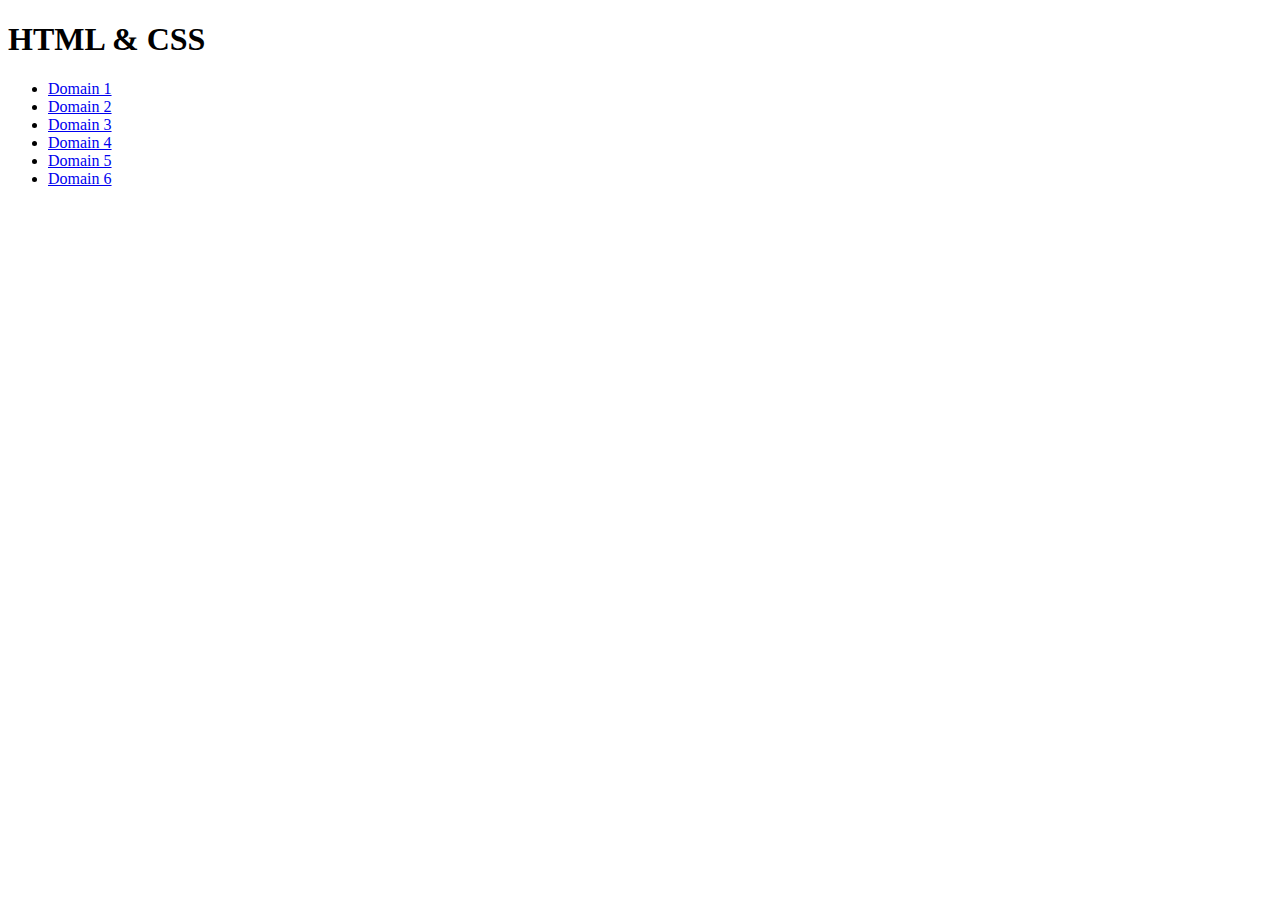
<file: index.html>
<!DOCTYPE html>
<html>
<head>
    <meta charset="UTF-8" />
    <title>Certification Prep</title>
</head>
<body>
    <h1>HTML & CSS </h1>
    <ul>
        <li><a href="Domain 1/MusicStore1/index.html">Domain 1</a></li>
        <li><a href="Domain 2/MusicStore2/23c-spotlight.html">Domain 2</a></li>
        <li><a href="Domain 3/MusicStore3/index.html">Domain 3</a></li>
        <li><a href="Domain 4/MusicStore4/index.html">Domain 4</a></li>
        <li><a href="Domain 5/MusicStore5/index.html">Domain 5</a></li>
        <li><a href="Domain 6/MusicStore6/index.html">Domain 6</a></li>
    
   
    </ul>
</body>
</html>
</file>
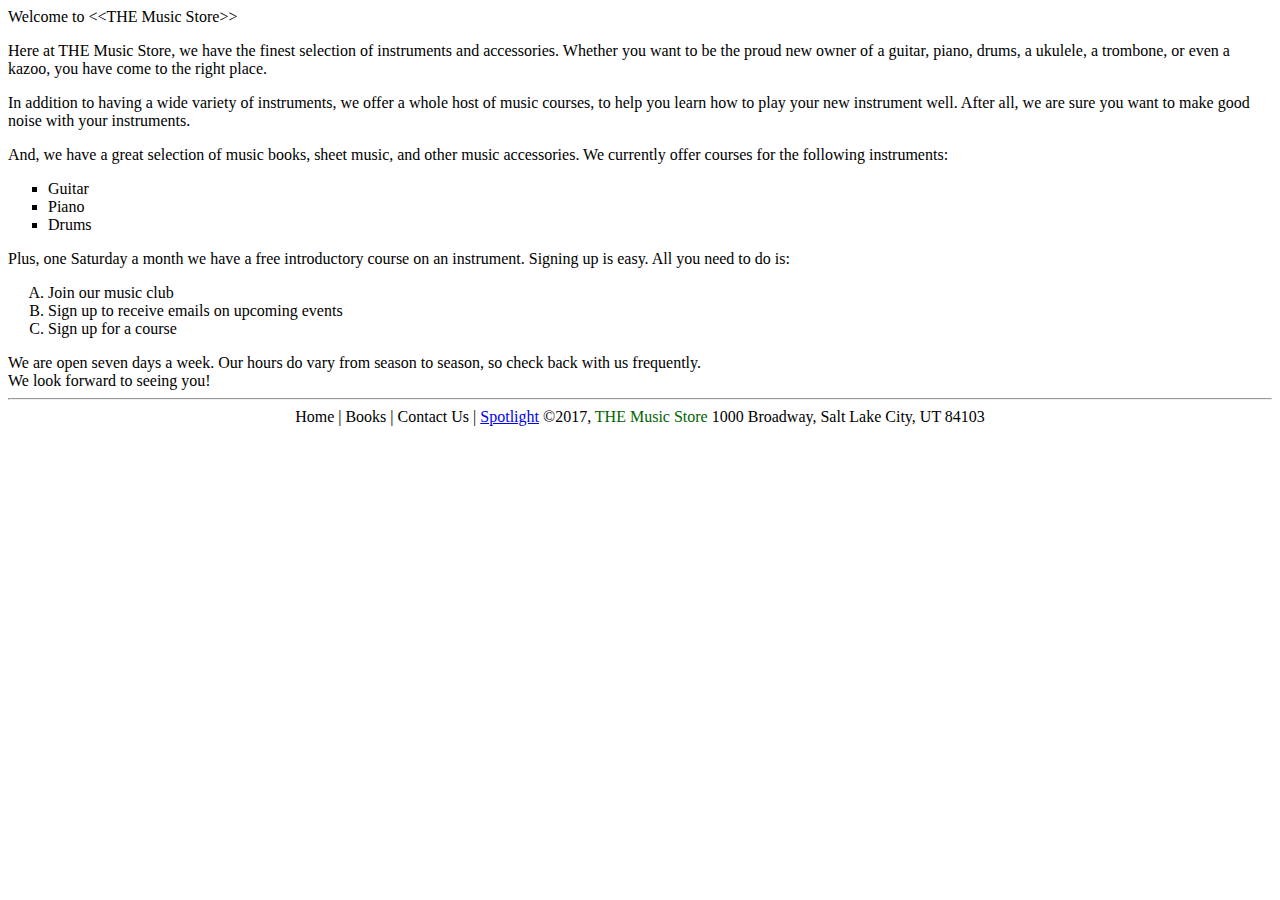
<file: Domain 2/MusicStore2/21a-index.html>
﻿<!DOCTYPE html>
<html>
<head>
    <meta charset="utf-8" />
    <title>THE Music Store</title>
    <link rel="stylesheet" type="text/css" href="main.css" /> 
</head>
<body>
    Welcome to &lt;&lt;THE Music Store&gt;&gt;

    <!-- Main text goes here -->
    <p>
        Here at THE Music Store,
        we have the finest selection of instruments and accessories.
        Whether you want to be the proud new owner of a guitar,
        piano, drums, a ukulele, a trombone, or even a kazoo,
        you have come to the right place.
    </p>

    <p>
        In addition to having a wide variety of instruments,
        we offer a whole host of music courses,
        to help you learn how to play your new instrument well.
        After all, we are sure you want to make good noise with
        your instruments.
    </p>

    And, we have a great selection of music books,
    sheet music, and other music accessories.

    We currently offer courses for the following instruments:
    <ul style="list-style-type:square">
        <li>Guitar</li>
        <li>Piano</li>
        <li>Drums</li>
    </ul>

    Plus, one Saturday a month we have a free introductory course on an instrument. Signing up is easy. All you need to do is:
    <ol style="list-style-type:upper-alpha">
        <li>Join our music club</li>
        <li>Sign up to receive emails on upcoming events</li>
        <li>Sign up for a course</li>
    </ol>

    We are open seven days a week. Our hours do vary from season 
    to season, so check back with us frequently.<br />
    We look forward to seeing you!

    <hr />
    <div align="center">
        Home | Books | Contact Us | <a href="spotlight.html" target="_blank">Spotlight</a>

        &copy;2017, <span style="color:darkgreen">THE Music Store</span>
        1000 Broadway, Salt Lake City, UT 84103
    </div>
    <!-- We also need:
        Images
        Links
    -->
</body>
</html>
</file>
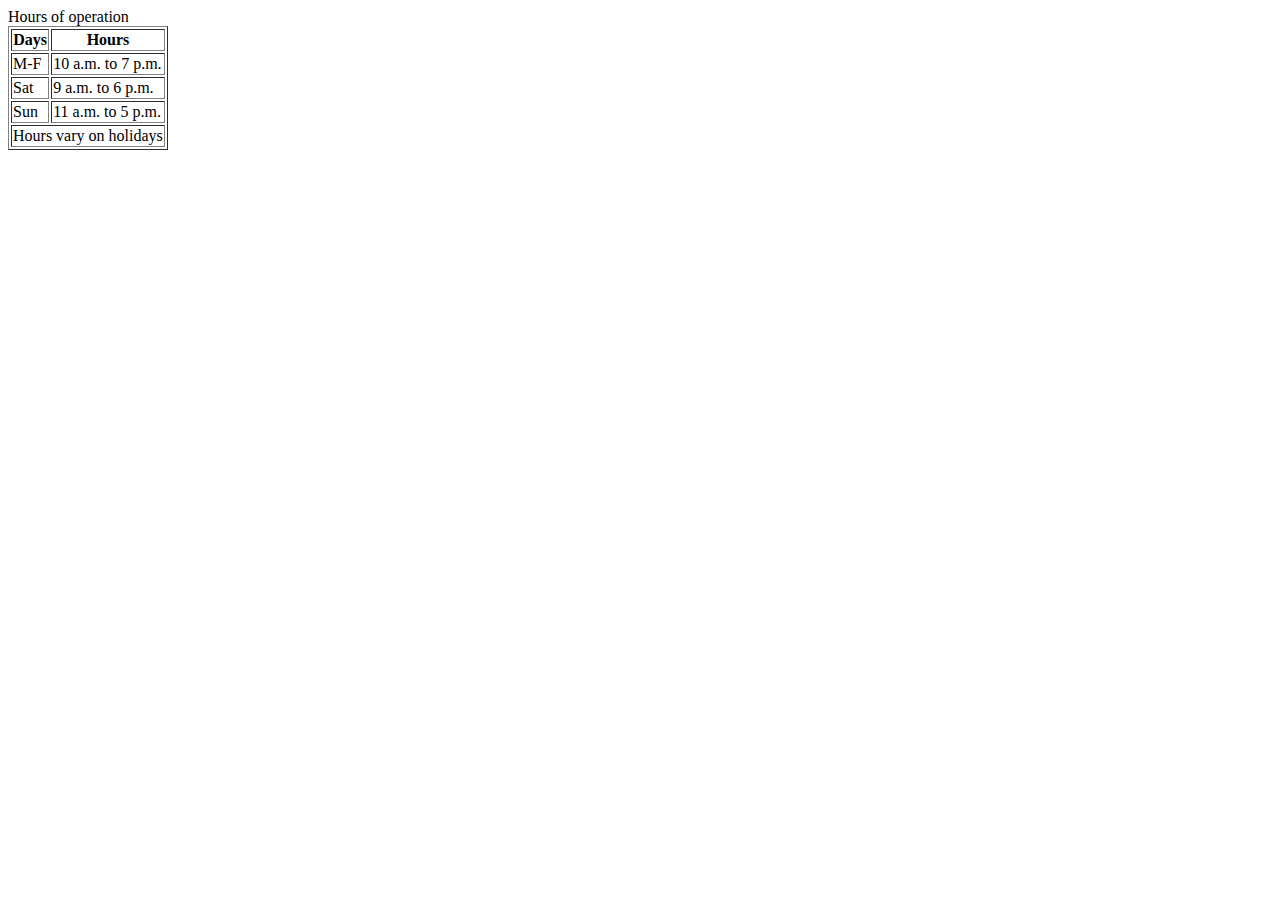
<file: Domain 3/MusicStore3/31a-hours2.html>
﻿<!DOCTYPE html>
<html>
<head>
    <meta charset="utf-8" />
    <title></title>
</head>
<body>
    Hours of operation
    <table border="1">
        <tr>
            <th>Days </th>
            <th>Hours </th>
        </tr>
        <tr>
            <td>M-F </td>
            <td>10 a.m. to 7 p.m. </td>
        </tr>
        <tr>
            <td>Sat </td>
            <td>9 a.m. to 6 p.m. </td>
        </tr>
        <tr>
            <td>Sun </td>
            <td>11 a.m. to 5 p.m. </td>
        </tr>
        <tr>
            <td colspan="2">Hours vary on holidays </td>
            
        </tr>
    </table>
</body>
</html>
</file>
<file: Domain 2/MusicStore2/main.css>

</file>
